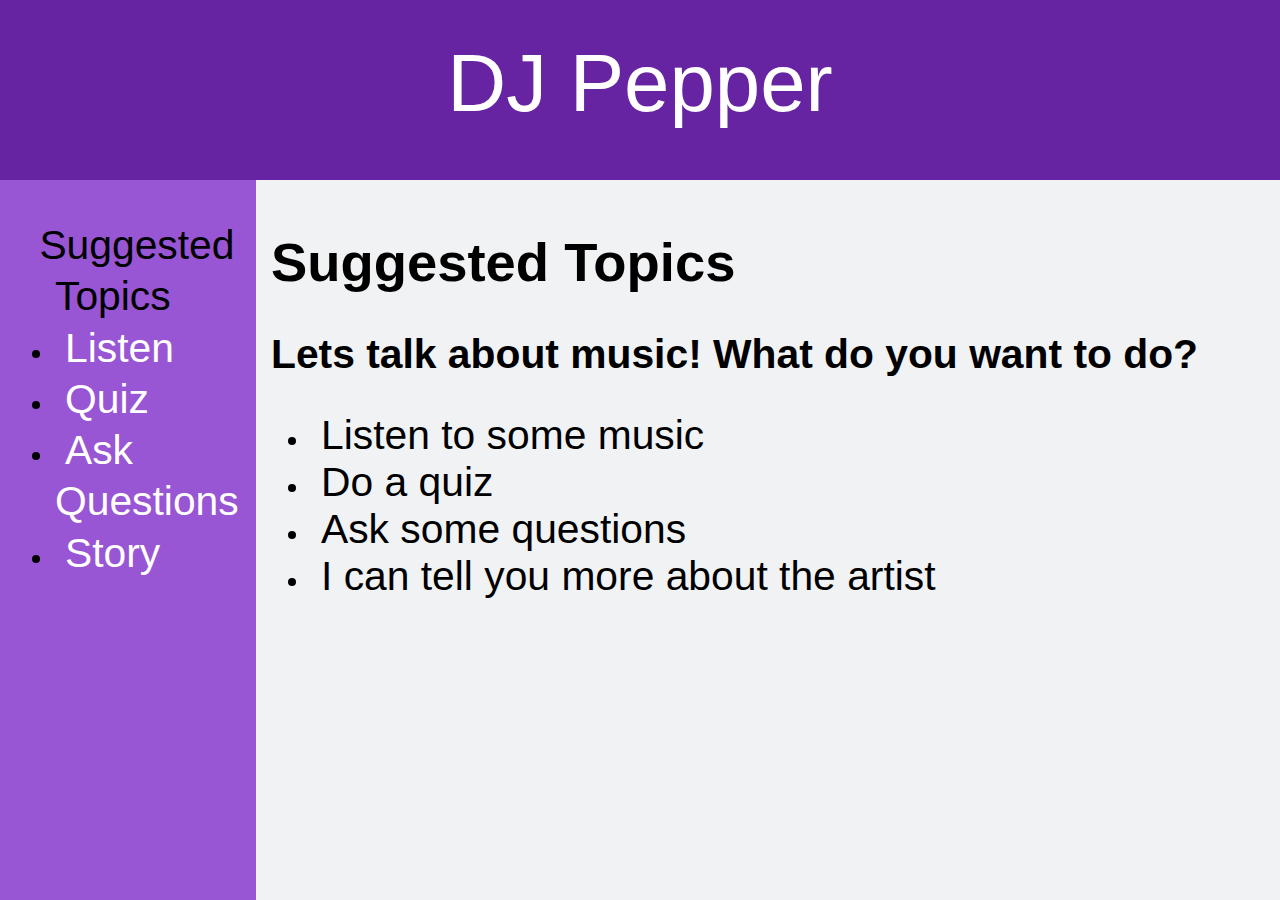
<file: public/peppertablet/index.html>
<!DOCTYPE html>
<html>
<head>
<!-- <meta name="viewport" content="width=device-width" /> -->
<meta name="description" content="New Project" />
  <meta name="keywords" content="New Project" />
  <meta charset="utf-8">
<title>Pepper Tablet</title>
<script src="https://code.jquery.com/jquery-1.11.1.min.js"></script>
<link href="css.css" rel="stylesheet" type="text/css" />
 <script type="text/javascript" src="functions.js"></script>
 <link href="favicon.ico" rel="icon" type="image/png" />
</head>
<body onload="onload()">
<div id="header"> <p class="text">DJ Pepper</p></div>
<div id="container" >

<div id="sidebar">
<ul>

	<a href="#startMenu"  class="link menutop" rel="startMenu">Suggested Topics</a>
	<li><a href="#listen" class="link" rel="listen">Listen </a></li>
	<li><a href="#quiz" class="link" rel="quiz">Quiz</a></li>
	<!-- <li><a href="#learn"  class="link" rel="learn">Learn more</a></li> -->
	
		<li><a href="#ask Questions" class="link" rel="ask">Ask Questions</a></li>
		<li><a href="#story" class="link" rel="story">Story</a></li>

</ul>

</div>
<div id="content">
	
	<div class='box' id='startMenu'>  
		<h1>Suggested Topics</h1>
		<h2>Lets talk about music! What do you want to do?</h2>
		<div>
			<ul>
				<li><a href="#listen" class="link2 link" rel="listen">Listen to some music</a></li>
				<li><a href="#quiz" class="link2 link" rel="quiz">Do a quiz</a></li>
				<li><a href="#ask Questions" class="link2 link" rel="ask">Ask some questions</a></li>
				<li><a href="#story" class="link2 link" rel="story">I can tell you more about the artist</a></li>
				
			</ul>		
		</div>
	</div>
	<div class='box' id='listen'> 
		<h1>Listen To Music</h1>
		<h2>What song do you want to hear?</h2>
		<div>
			<ul>
				<li><a href="https://www.youtube.com/watch?v=uuZE_IRwLNI"> Mirrors</a></li>
				<li><a href="https://www.youtube.com/watch?v=DksSPZTZES0">Cry Me a River</a></li>
			</ul>		
		</div>
		
		
	</div>
	<div class='box' id='quiz'> 
		<h1>The Quiz </h1>
		<h2>Your score: 1</h2>
		<h2>How old is he?</h2>
		
	</div>
	<div class='box' id='learn'> 
		<h1>You can ask me questions about him or I can read about him</h1>
		<h2>Tell me what you want to do</h2>
		<div>
			<ul>
				<li><a href="#ask Questions" class="link2 link" rel="ask">Ask Questions</a></li>
				<li><a href="#story" class="link2 link" rel="story">Story</a></li>
			</ul>		
		</div>
	</div>
	<div class='box' id='ask'> 
		<h1>What do you want to ask me about?</h1>
		<h2>Some examples</h2>
		<div>
			<ul>
				<li>How old is he?</li>
				<li>Where was he born</li>
				<li>Is he single?</li>
				<li>How many kids do he have?</li>
			</ul>		
		</div>
	</div>
	<div class='box' id='story'> 
		<h1>Story</h1>
		<h2>What topic do you want to learn more about?</h2>
		<div>
			<ul>
				<li>Early Life</li>
				<li>Career</li>
				<li>Artistry</li>
				<li>Achievements</li>
				<li>Discography</li>
				<li>Discography</li>
			</ul>		
		</div>
	</div>
	
</div>
</div>
</div>

</body>
</html>
</file>
<file: public/peppertablet/css.css>
body{
 padding:0px;
 margin:0px;
 overflow:hidden;
 font-size:1.7em;
 font-family: "HelveticaNeue-Light", "Helvetica Neue Light", "Helvetica Neue", Helvetica, Arial, "Lucida Grande", sans-serif; 
  font-weight: 300;
}
.box{
	display:none;
}

.link{
	text-decoration:none;
	color:white;
	
}
a:hover{
	color:black;
}



.activeLink{
	//text-decoration:underline;
}

.link{
	padding-top:15px;
	font-size: 1.5em;
	padding-bottom:1.5vh;
}
.link2{
	color:black;
	text-decoration:none;
}
.menutop{
	color: black;
	margin-left: -2vw;
}
a, div.text_content { display: inline; padding: 0 10px; }
#header{
	position:absolute;
 	left: 0vw;
	height:20vh;
	top: 0vh;
	width:100vw;
	background-color:rgb(102,35,162);
	text-align:center;
	font-size: 3em;
}
#header .text{
	color:white;
	margin-top:4vh;
}
#container{
	 padding:0px;
	margin:0px;
	width:100vw; 
	height:80vh; 
	overflow:hidden;
	background-color:rgb(240,240,255);
	top: 20vh;
	position: absolute;
}
#testdiv{
	height:50px;
	width:50px;
	position: absolute;
	top: 750px;
	background-color:red;
}
li{
	cursor:pointer;
}
#sidebar{
	height:100vh;
	width:20vw;
	line-height: 170%;

	position: absolute;
	padding-left: 15px;
	padding-top: 15px;
	background-color:rgb(152,85,212);
}
#content{
	position: absolute;
	left: 20vw;
	height:80vh;

	width:80vw;
	padding-left: 15px;
	padding-top: 15px;
	background-color:rgb(240,242,244);

}
</file>
